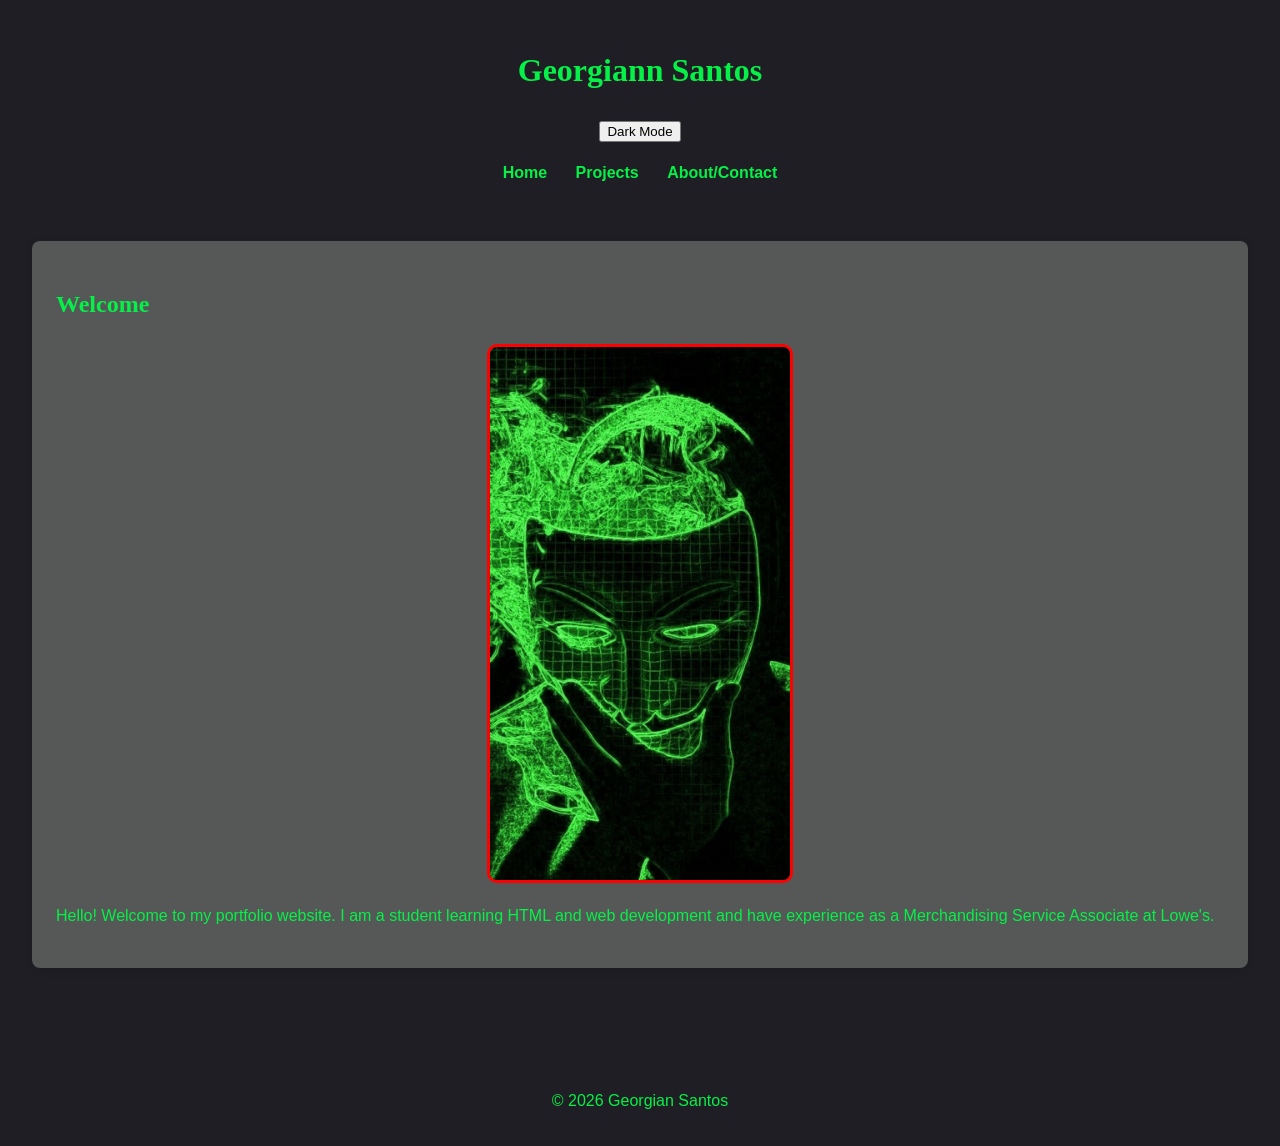
<file: index.html>
<!DOCTYPE html>
<html lang="en">
<head>
    <meta charset="UTF-8">
    <meta name="viewport" content="width=device-width, initial-scale=1.0">
    <title>Home</title>
    <link rel="stylesheet" href="styles.css">
</head>
<body>
   
    <header id="main-header">
        <h1 id="main-title">Georgiann Santos</h1>

        <button id="theme-btn">Dark Mode</button>

        <nav>
            <a href="index.html">Home</a> 
            <a href="projects.html">Projects</a> 
            <a href="about.html">About/Contact</a>
        </nav>
    </header>

    <main>
        <section class="content-box">
        <h2>Welcome</h2>
            
            <img
                src="green mask.png"
                alt="Green Mask Hacker"
                class="profile-image">
            
       <p>Hello! Welcome to my portfolio website. I am a student learning HTML and web development and have experience as a Merchandising Service Associate at Lowe's. </p>
       </section>
       </main>

       <footer>
        <p>&copy; 2026 Georgian Santos</p>
       </footer>

<script src="script.js">
</script>
</body>
</html>
</file>
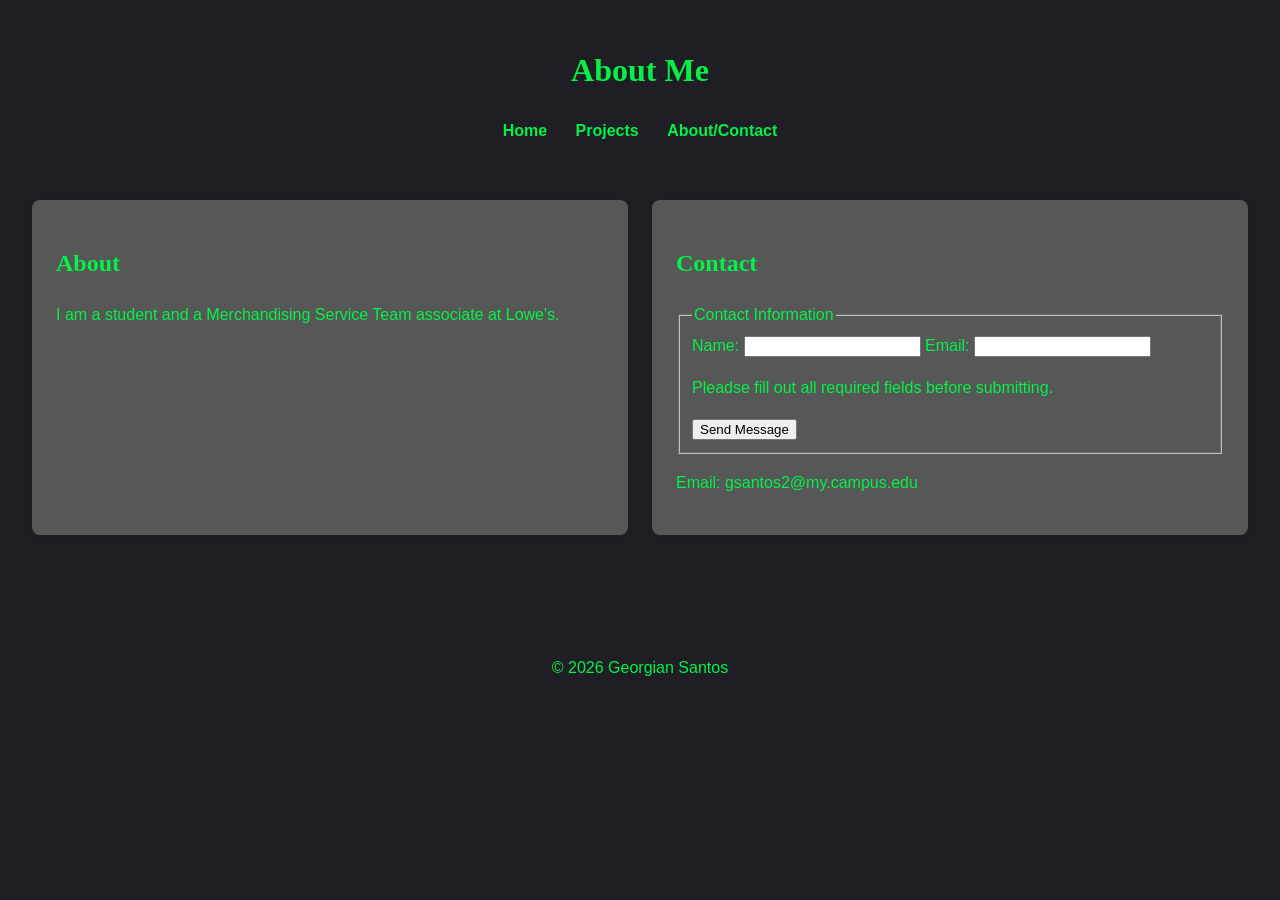
<file: about.html>
<!DOCTYPE html>
<html lang="en">
<head>
    <meta charset="UTF-8">
    <meta name="viewport" content="width=device-width, initial-scale=1.0">
    <title>About & Contact | Georgian Santos</title>
    <link rel="stylesheet" href="styles.css">
</head>
<body>

<header id="main-header">
    <h1>About Me</h1>

    <nav>
    <a href="index.html">Home</a> 
    <a href="projects.html">Projects</a> 
    <a href="about.html">About/Contact</a>
    </nav>
</header>

<main>
    <div class="about-grid">
        
    <section class="content-box">
        <h2>About</h2>
        <p>I am a student and a Merchandising Service Team associate at Lowe's.</p>
    </section>

    <section class="content-box">
        <h2>Contact</h2>

        <form>
            <fieldset>
                <legend>Contact Information</legend>

                    <label for="name">Name:</label>
                    <input type="text" id="name" name="name" required>

                    <label for="email">Email:</label>
                    <input type="email" id="email" required>
            </textarea>
                    <p class="error=message">Pleadse fill out all required fields before submitting.</p>

                    <button type="submit">Send Message</button>
            </fieldset>
        </form>
        <p>Email: gsantos2@my.campus.edu</p>
    </section>
        
    </div>
</main>

<footer>
    <p>&copy; 2026 Georgian Santos</p>
</footer>

<script src="script.js">
</script>
</body>
</html>
</file>
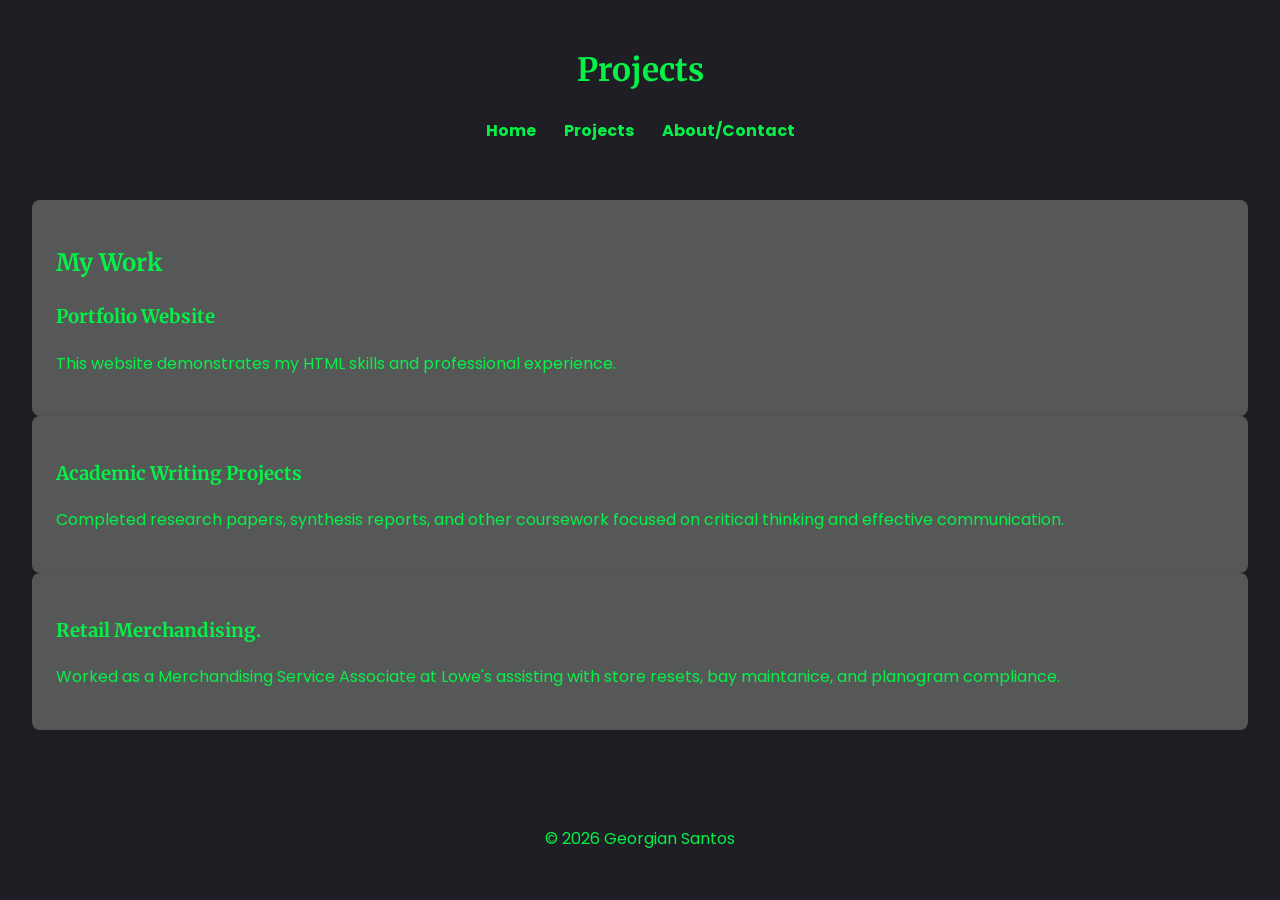
<file: projects.html>
<!DOCTYPE html>
<html lang="en">
<head>
    <meta charset="UTF-8">
    <meta name="viewport" content="width=device-width, initial-scale=1.0">
    <title>Projects | Georgian Santos</title>

<link rel="preconnect" href="https://fonts.googleapis.com">
    <link rel="preconnect" href="https://fonts.gstatic.com" crossorigin>
    <link href="https://fonts.googleapis.com/css2?family=Poppins:wght@400;600&family=Merriweather:wght@700&display=swap" rel="stylesheet">    
    <link rel="stylesheet" href="styles.css">
</head>
<body>

<header id="main-header">
    <h1>Projects</h1>

    <nav>
        <a href="index.html">Home</a> 
        <a href="projects.html">Projects</a> 
        <a href="about.html">About/Contact</a>  
    </nav>
</header>

<main>
    <section class="project-grid">

        <div class="projectr-grid">
            
        <article class="project-card">
            <h2>My Work</h2>
            <h3>Portfolio Website</h3>
            <p>This website demonstrates my HTML skills and professional experience.</p>
        </article>

        <article class="project-card">
            <h3>Academic Writing Projects</h3>
            <p>Completed research papers, synthesis reports, and other coursework focused on critical thinking and effective communication.</p>
        </article>

            <article class="project-card">
                <h3>Retail Merchandising.</h3>
                <p>Worked as a Merchandising Service Associate at Lowe's assisting with store resets, bay maintanice, and planogram compliance.</p>
            </article>
        </div>
    </section>
</main>

<footer>
    <p>&copy; 2026 Georgian Santos</p>
</footer>

    <script src="script.js">
    </script>
</body>
</html>
</file>
<file: styles.css>
:root{
   --primary: #05f148; /* 30%: text, header */
   --accent: #565857; /* 10%: boarders, highlights */
   --neutral: #1E1E24; /* 60% page background*/
}

/* Google Fonts */
@import url('https://fonts.googleapis.com/css2?family=Poppins:wght@300;400;600&family=Merriweather:wght@400;700&display=swap');

/* ======================
   General Styles
====================== */

body {
    font-family: 'Poppins', sans-serif;
    background-color: var(--neutral);
    color: var(--primary);
    margin: 0;
    line-height: 1.6;
}

h1,
h2,
h3 {
    font-family: 'Merriweather', serif;
}

/* ======================
   Header & Navigation
====================== */

#main-header {
    background-color: var(--neutral);
    color: var(--primary);
    text-align: center;
    padding: 24px;
}

nav {
    margin-top: 16px;
}

nav a {
    color: var(--primary);
    text-decoration: none;
    margin: 0 12px;
    font-weight: bold;
}

nav a:hover {
    text-decoration: underline;
}

/* ======================
   Main Content
====================== */

main {
    padding: 32px;
}

.content-box {
    background-color: var(--accent);
    padding: 24px;
    margin-bottom: 24px;
    border-radius: 8px;
    box-shadow: 0 2px 8px rgba(0, 0, 0, 0.1);
}

/* ======================
   About Page Layout
====================== */

.about-grid {
    display: flex;
    gap: 24px;
    flex-wrap: wrap;
}

.about-grid .content-box {
    flex: 1 1 300px;
}

/* ======================
   Projects Page Layout
====================== */

.projects-grid {
    display: flex;
    gap: 24px;
    flex-wrap: wrap;
}

.project-card {
    background-color: var(--accent);
    padding: 24px;
    border-radius: 8px;
    box-shadow: 0 2px 8px rgba(0, 0, 0, 0.1);
    flex: 1 1 300px;
}

.project-card h3 {
    color: var(--primary);
}

/* ======================
   Footer
====================== */

footer {
    background-color: var(--neutral);
    color: var(--primary);
    text-align: center;
    padding: 16px;
    margin-top: 32px;
}

#main-header.dark-theme {
   background-color: #222;
   color: white;
}

#main-header.dark-theme a {
   color: white;
}

/* ======================
   Tablet
====================== */

@media screen and (max-width: 768px) {

    nav {
        display: flex;
        flex-direction: column;
        gap: 8px;
    }

    .about-grid,
    .projects-grid {
        flex-direction: column;
    }

    main {
        padding: 24px;
    }
}

/* ======================
   Mobile
====================== */

@media screen and (max-width: 320px) {

    body {
        font-size: 14px;
    }

    main {
        padding: 16px;
    }

    .content-box,
    .project-card {
        padding: 16px;
    }
}

.profile-image {
    display: block;
    margin: 20px auto;
    width: 300px;
    max-width: 100%;
    height: auto;
    border-radius: 10px;
    border: 3px solid red;
}
</file>
